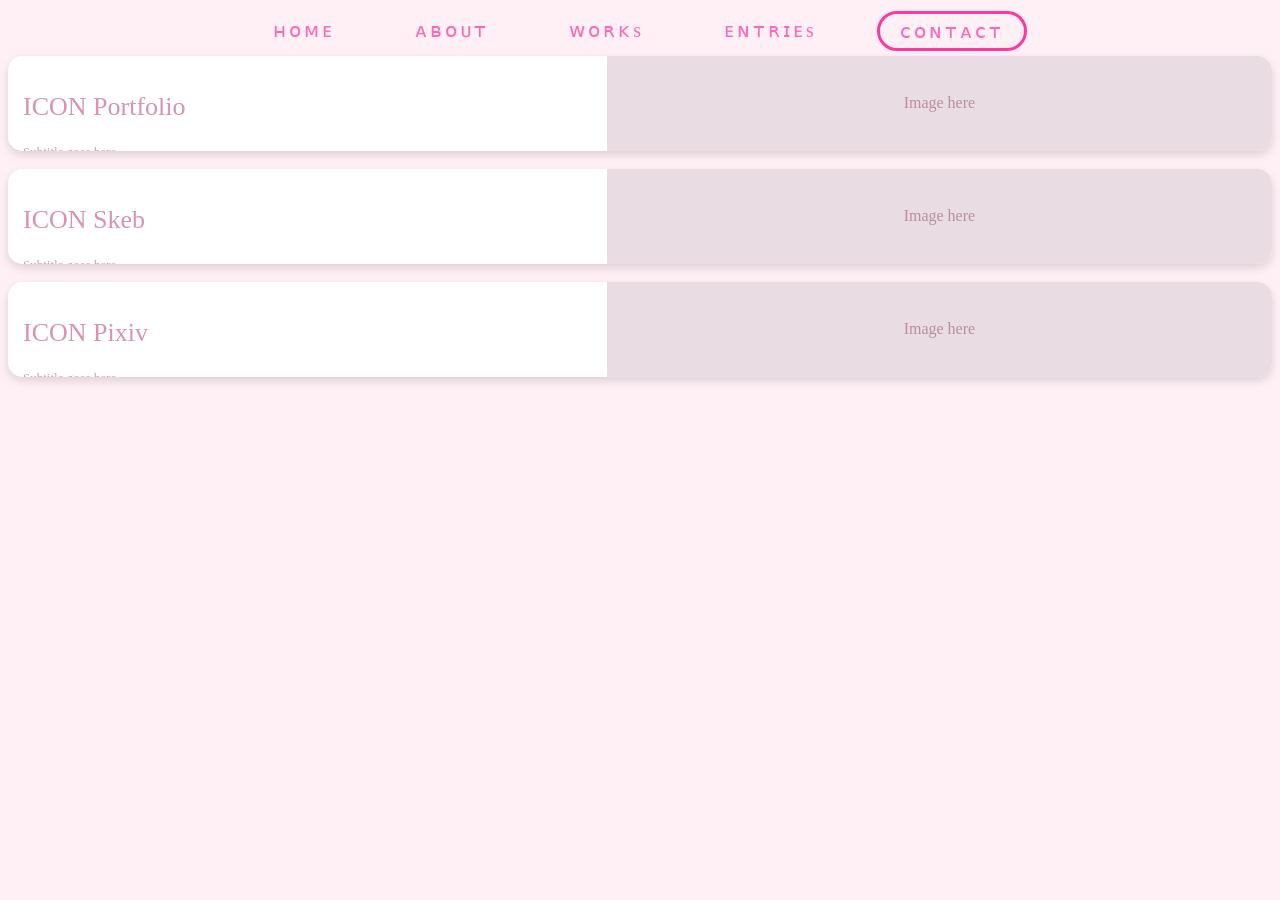
<file: contact.html>
<!DOCTYPE html>
<html lang="en">
<head>
  <meta charset="utf-8">
  <title></title>
  <link href="style.css" rel="stylesheet" />
</head>
<body>
  <!--NAV BAR-->
  <div class="navbar">
    <a href="index.html">ʜᴏᴍᴇ</a>
    <a href="about.html">ᴀʙᴏᴜᴛ</a>
    <a href="works.html">ᴡᴏʀᴋs</a>
    <a href="entries.html">ᴇɴᴛʀɪᴇs</a>
    <a href="contact.html" id="current-tab">ᴄᴏɴᴛᴀᴄᴛ</a>
  </div>
  
  <!--CARDS-->
  <div class="contact-container">
  
    <div class="link-card">
      <div class="card-content">
        <h2>ICON Portfolio</h2>
        <p>Subtitle goes here</p>
      </div>
      <div class="card-image">Image here</div>
    </div>
    
    <div class="link-card">
      <div class="card-content">
        <h2>ICON Skeb</h2>
        <p>Subtitle goes here</p>
      </div>
      <div class="card-image">Image here</div>
    </div>
    
    <div class="link-card">
      <div class="card-content">
        <h2>ICON Pixiv</h2>
        <p>Subtitle goes here</p>
      </div>
      <div class="card-image">Image here</div>
    </div>

  </div>
</body>
</html>
</file>
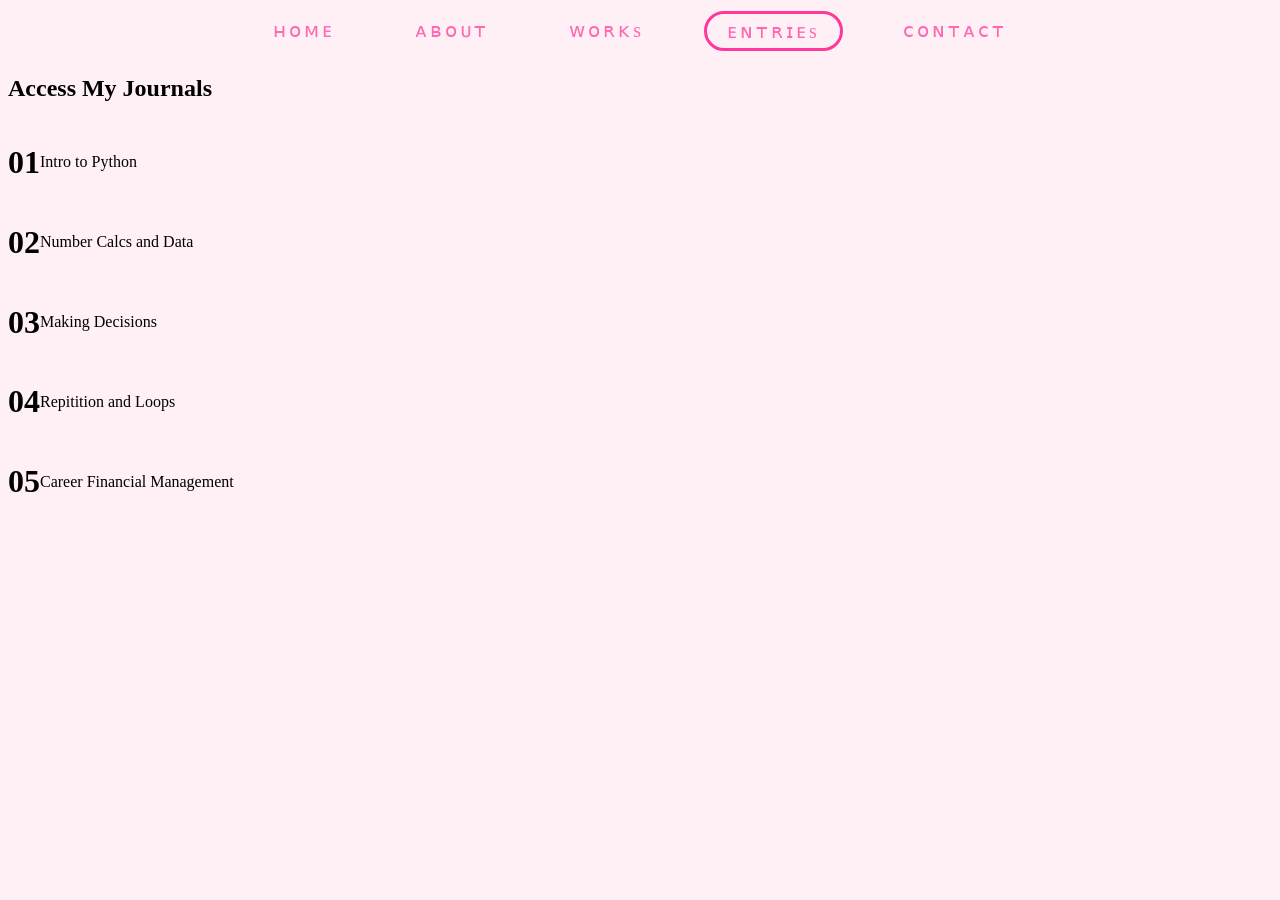
<file: entries.html>
<!DOCTYPE html>
<html lang="en">
<head>
  <meta charset="utf-8">
  <title></title>
  <link href="style.css" rel="stylesheet" />
</head>
<body>

    <!-- Nav Bar -->
  <div class="navbar">
    <a href="index.html">ʜᴏᴍᴇ</a>
    <a href="about.html">ᴀʙᴏᴜᴛ</a>
    <a href="works.html">ᴡᴏʀᴋs</a>
    <a href="entries.html" id="current-tab">ᴇɴᴛʀɪᴇs</a>
    <a href="contact.html">ᴄᴏɴᴛᴀᴄᴛ</a>
  </div>

  <!-- Entries Section -->
  <div>
    
    <h2 class="entries-title">Access My Journals</h2>

    <div class="entries-container">
      
      <div>
        <h1>01</h1>
        <p>Intro to Python</p>
      </div>
    
      <div>
        <h1>02</h1>
        <p>Number Calcs and Data</p>
      </div>
    
      <div>
        <h1>03</h1>
        <p>Making Decisions</p>
      </div>
    
      <div>
        <h1>04</h1>
        <p>Repitition and Loops</p>
      </div>
    
      <div>
        <h1>05</h1>
        <p>Career Financial Management</p>
      </div>
    
    </div>
    
  </div>
    









  
</body>
</html>
</file>
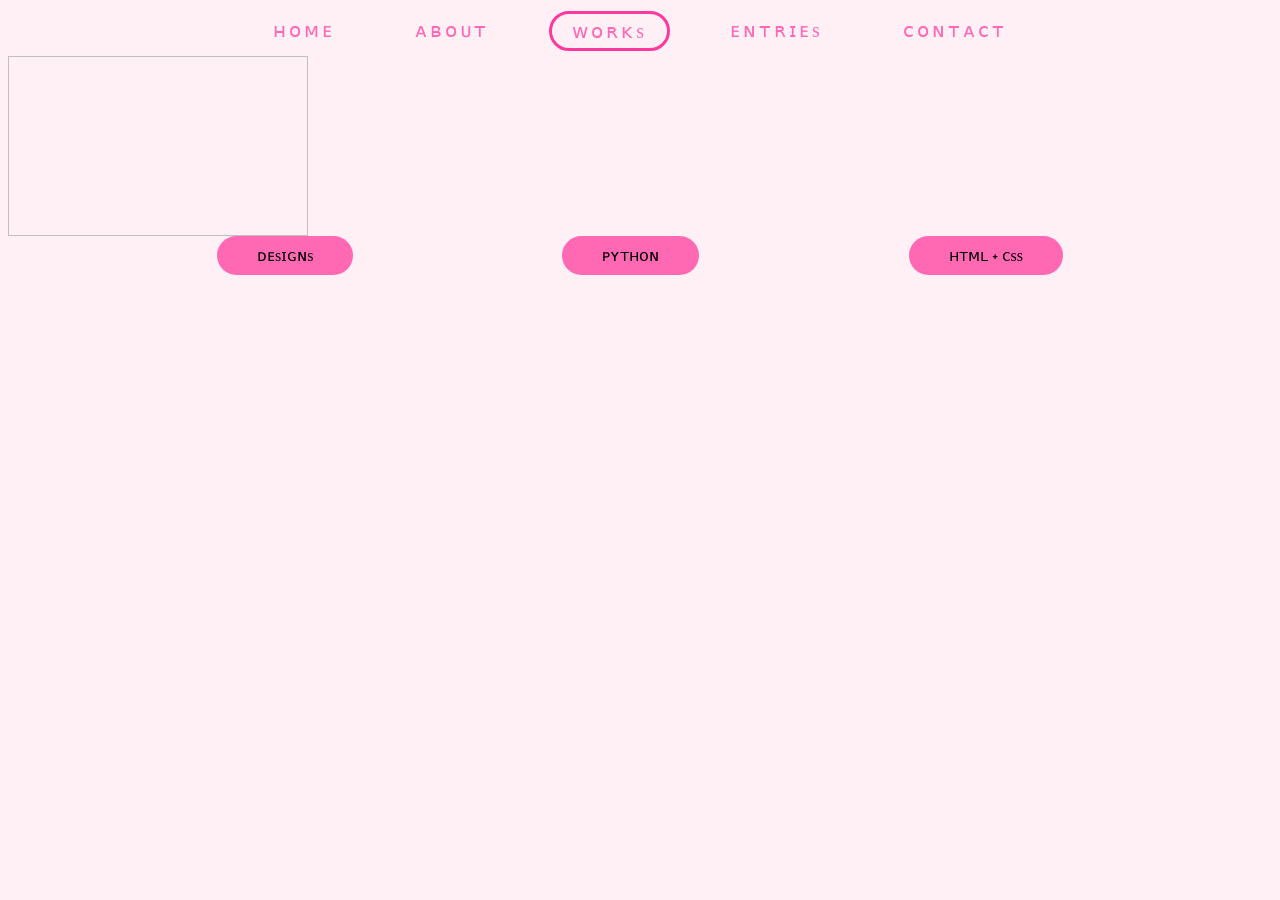
<file: works.html>
<!DOCTYPE html>
<html lang="en">
<head>
  <meta charset="utf-8">
  <title></title>
  <link href="style.css" rel="stylesheet" />
</head>
<body>
  <!-- Nav Bar -->
  <div class="navbar">
    <a href="index.html">ʜᴏᴍᴇ</a>
    <a href="about.html">ᴀʙᴏᴜᴛ</a>
    <a href="works.html" id="current-tab">ᴡᴏʀᴋs</a>
    <a href="entries.html">ᴇɴᴛʀɪᴇs</a>
    <a href="contact.html">ᴄᴏɴᴛᴀᴄᴛ</a>
  </div>

  <!--Banner-->
    <img href="banner.jpg" class="work-banner">

  

  <!-- Work Sub Section Buttons -->
  <div class="container">
    <a>ᴅᴇsɪɢɴs</a>
    <a>ᴘʏᴛʜᴏɴ</a>
    <a>ʜᴛᴍʟ ˖ ᴄss</a>
  </div>

</body>
</html>
</file>
<file: style.css>
body{
  background-color:#fff0f5
}

.container {
  display: flex;
  justify-content: space-evenly; 
  
}

.container > a {
  background-color: #ff69b4;
  padding-left:40px;
  padding-right:40px;
  padding-top: 10px;
  padding-bottom: 10px;
  border-radius: 20px;
}
/* NAV BAR */
.navbar {
  display: flex;
  justify-content: center; 
  overflow: hidden;
  background-color: lavenderblush;
}

.navbar > a:link {
  padding-left:20px;
  padding-right:20px;
  padding-top: 7.5px;
  padding-bottom: 5px;
  
  margin-left:20px;
  margin-right:20px;
  margin-top: 2.5px;
  margin-bottom: 5px;
  
  border-radius: 20px;
  
  font-size: 20px;
  text-decoration: none;
  letter-spacing: 3px;
  
  background-color: #fff0f5;
  color:#ff69b4;

  transition: background-color 1s, color 0.5s;
}
.navbar > a:visited {
  color:#ff69b4
}
.navbar > a:hover {
  color:#fff0f5;
  background-color: #ff389c
}
.navbar > a:active {
  color:#ff69b4;
  background-color: #fff0f5;
  border: solid;
  border-color: #ff69b4;
  padding-top: 5px;
  bottom-padding: 5px;
}

#current-tab {
  color:#ff69b4;
  background-color: #fff0f5;
  border: solid;
  border-color: #ff389c;
  padding-top: 5px;
  bottom-padding: 5px;
}

/* CONTACTS */

.link-card {
  display: flex;
  height: 95px;
  margin-bottom: 18px;
  background: white;
  border-radius: 15px;
  overflow: hidden;
  box-shadow: 0 4px 10px #0002;
}

.card-content {
  width: 45%;
  padding: 15px;
  background: white;
  border-radius: 0 35px 35px 0;
  z-index: 1;
}

.card-content h2 {
  color: #d995aa;
  font-size: 26px;
  font-weight: 300;
}

.card-content p {
  color: #cda1b0;
  font-size: 13px;
  margin-top: 5px;
}

.card-image {
  flex: 1;
  background: #e9dce3;
  display: flex;
  align-items: center;
  justify-content: center;
  color: #b98fa0;
}


.home-main-card{
  display: flex;
  align-items: center;
  background: #ff0080;
  background: linear-gradient(180deg, rgba(255, 0, 128, 1) 0%, rgb(255, 181, 218, 1) 100%);
  padding-left: 100px;
  padding-right: 100px;
  margin: 35px;
  border-radius: 35px;
  overflow: hidden;
}

.home-main-card > div > h1{
  font-size: 72px;
  padding-top: 60px;
  font-variant: small-caps;
  font-weight: 900;
  letter-spacing: 4px;
  color:lavenderblush;
  text-shadow: 2px 2px #ff0d86;
}

.home-main-card > div > p{
  padding-bottom: 140px;
}


.events-section > div{
  
}

.events-section > h2{
  margin:60px;
  color: #ff389c
}

.flex-row{
  display: flex;
  justify-content: row;
  margin: 20px;
}


.small-1-photo-card{
  width:230px;
  height:360px;
  background-color: white;
  border-radius: 35px;
  margin:15px;
}

.taehs-logo{
  width: 240px;
  margin-left: 40px;
}

.work-banner{
  display: flex;
  justify-content: center;
  width: 300px;
  height: 180px;
  
}

footer {
  display: flex;
  justify-content: center;
  background: linear-gradient(180deg, rgba(255, 0, 128, 1) 0%, rgb(255, 102, 176, 1) 100%);
  margin: 35px;
  border-radius: 35px;
  color:white
}

/* Entries */

.entries-container{

}

.entries-container > div{
  display:flex;
  align-items: center;
}
</file>
